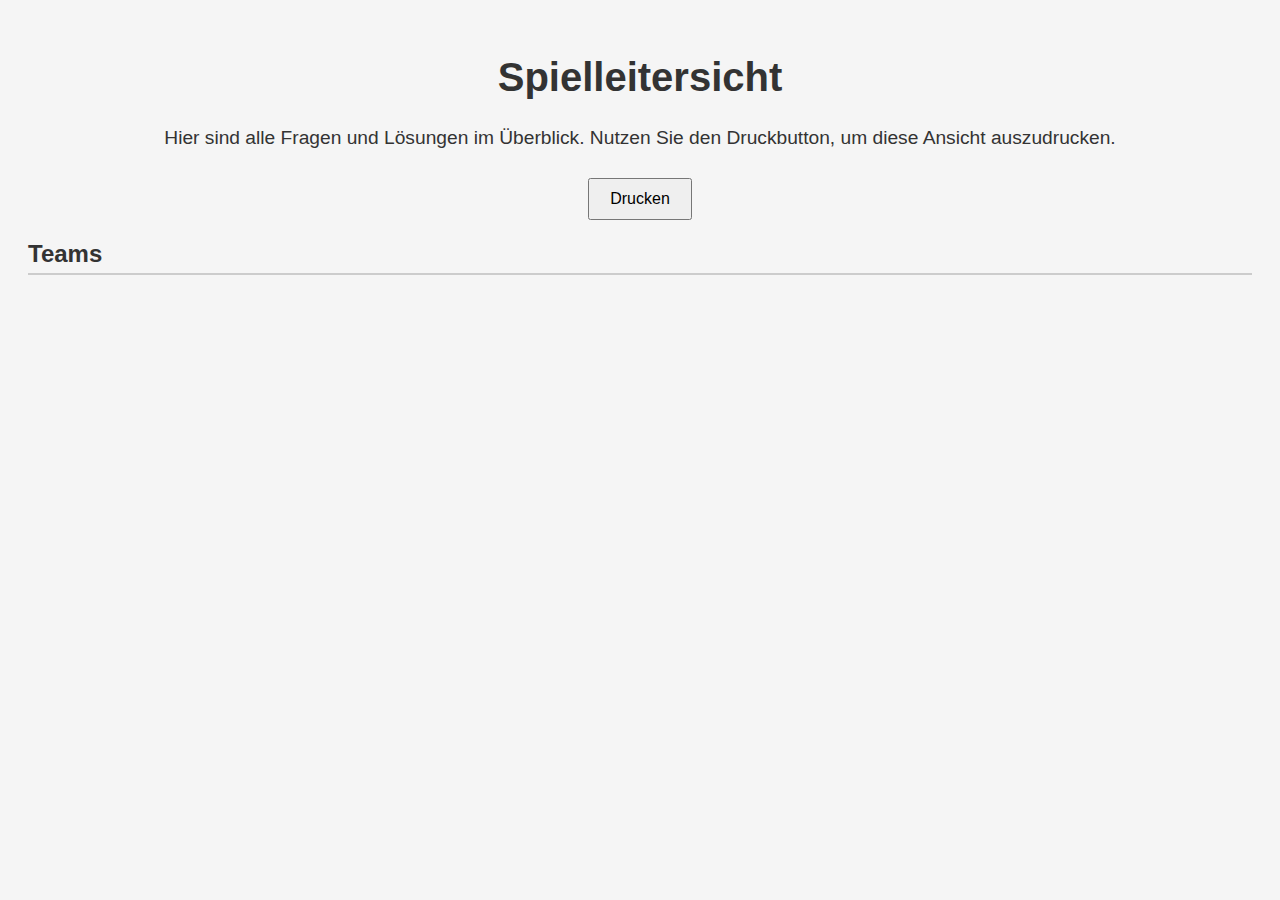
<file: leaderView.html>
<!DOCTYPE html>
<html lang="de">
<head>
  <meta charset="UTF-8">
  <title>Spielleitersicht - Quiz</title>
  <link rel="stylesheet" href="leaderView.css">
</head>
<body>
  <header>
    <h1>Spielleitersicht</h1>
    <p>Hier sind alle Fragen und Lösungen im Überblick. Nutzen Sie den Druckbutton, um diese Ansicht auszudrucken.</p>
    <button id="printButton">Drucken</button>
  </header>
  
  <!-- Teams-Bereich: Teams werden in einem responsiven Grid angezeigt -->
  <section id="teamsLeader">
    <h2>Teams</h2>
    <div id="teamsContainerLeader"></div>
  </section>
  
  <!-- Fragen-Bereich: Jede Kategorie (Easy, Medium, Hard, Death) wird in einem eigenen Raster dargestellt -->
  <section id="questionsLeader">
    <!-- Die einzelnen Kategorien werden dynamisch eingefügt -->
  </section>
  
  <script type="module" src="leaderView.js"></script>
</body>
</html>
</file>
<file: leaderView.css>
body {
  font-family: 'Open Sans', sans-serif;
  padding: 20px;
  background-color: #f5f5f5;
  color: #333;
}
header {
  text-align: center;
  margin-bottom: 20px;
}
header h1 {
  font-size: 2.5em;
}
header p {
  font-size: 1.2em;
}
#printButton {
  padding: 10px 20px;
  font-size: 1em;
  margin-top: 10px;
  cursor: pointer;
}
section {
  margin-bottom: 30px;
}
section h2 {
  border-bottom: 2px solid #ccc;
  padding-bottom: 5px;
}
.leader-question {
  background: #fff;
  padding: 15px;
  margin: 10px 0;
  border-radius: 5px;
  box-shadow: 0 0 5px rgba(0,0,0,0.1);
}
.leader-question h3 {
  margin-top: 0;
}
</file>
